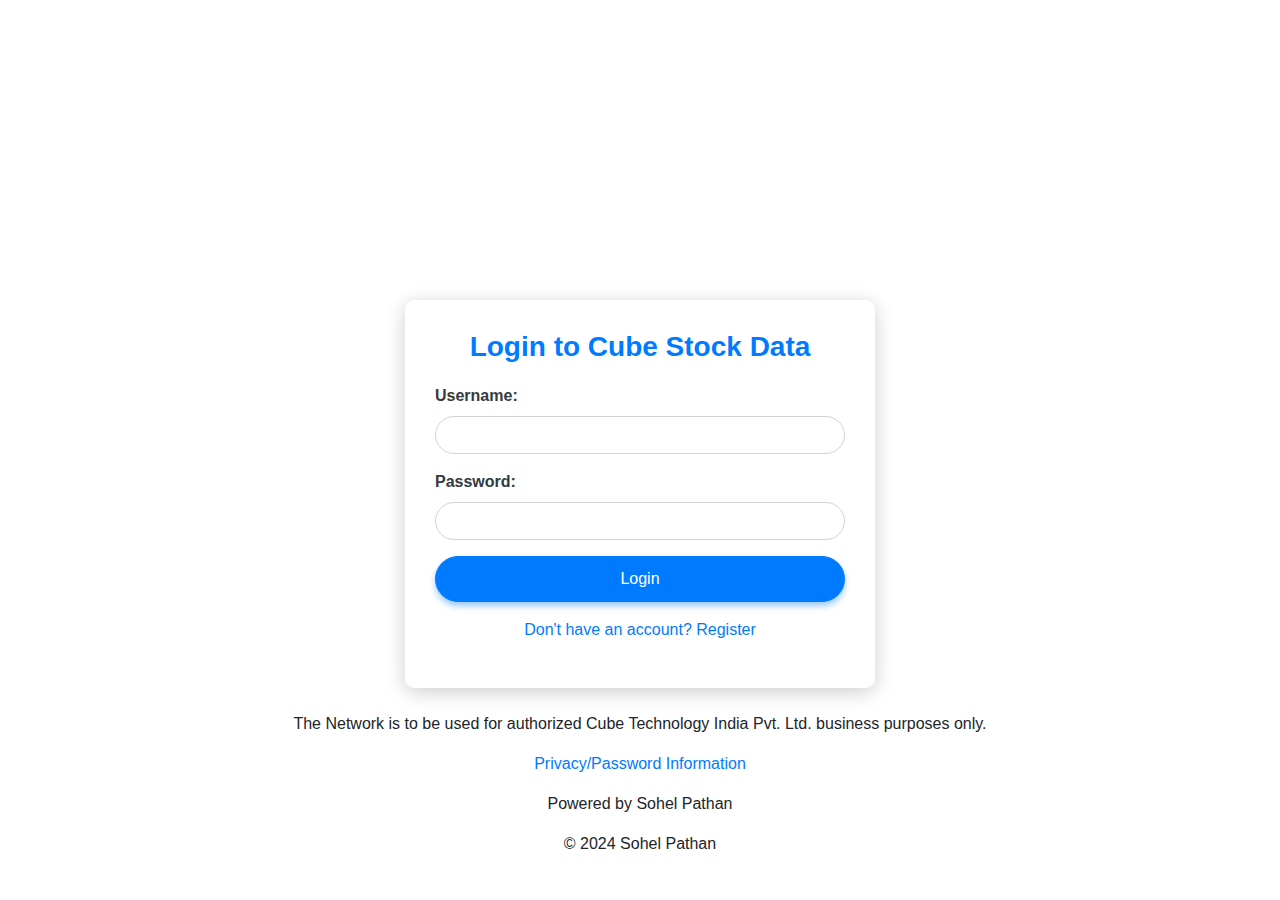
<file: templates/login.html>
<!DOCTYPE html>
<html lang="en">
<head>
    <meta charset="UTF-8">
    <meta name="viewport" content="width=device-width, initial-scale=1.0">
    <title>Login - Cube Stock Data</title>
    <link href="https://stackpath.bootstrapcdn.com/bootstrap/4.5.2/css/bootstrap.min.css" rel="stylesheet">
    <style>
    
        .container {
            max-width: 500px;
            margin-top: 300px;
        }

        .form-container {
            background: rgba(255, 255, 255, 0.9);
            border-radius: 10px;
            padding: 30px;
            box-shadow: 0px 4px 20px rgba(0, 0, 0, 0.2);
        }

        h3 {
            color: #007bff;
            margin-bottom: 20px;
            font-weight: bold;
        }

        .btn-primary {
            background-color: #007bff;
            border-color: #007bff;
            padding: 10px 20px;
            border-radius: 50px;
            box-shadow: 0px 4px 6px rgba(0, 123, 255, 0.4);
        }

        .btn-primary:hover {
            background-color: #0056b3;
        }

        .form-group label {
            font-weight: bold;
            color: #343a40;
        }

        .form-control {
            border-radius: 1000px;
            padding: 15px;
        }

        .register-link {
            color: #007bff;
        }

        .register-link:hover {
            color: #0056b3;
            text-decoration: underline;
        }

    </style>
</head>
<body>

    <!-- Login Form -->
    <div class="container">
        <div class="form-container">
            <h3 class="text-center">Login to Cube Stock Data</h3>
            <form action="/login" method="POST">
                <div class="form-group">
                    <label for="username">Username:</label>
                    <input type="text" id="username" name="username" class="form-control" required>
                </div>
                <div class="form-group">
                    <label for="password">Password:</label>
                    <input type="password" id="password" name="password" class="form-control" required>
                </div>
                <button type="submit" class="btn btn-primary btn-block">Login</button>
            </form>
            <p class="text-center mt-3">
                <a href="/register" class="register-link">Don't have an account? Register</a>
            </p>
        </div>
    </div>

    <!-- Notice -->
    <div class="text-center text-black mt-4">
        <p>The Network is to be used for authorized Cube Technology India Pvt. Ltd. business purposes only.</p>
        <p><a href="#" class="register-link">Privacy/Password Information</a></p>
        <p>Powered by Sohel Pathan</p>
        <p>&copy; 2024 Sohel Pathan</p>
    </div>
    

    <!-- Include Bootstrap JS and dependencies -->
    <script src="https://code.jquery.com/jquery-3.5.1.slim.min.js"></script>
    <script src="https://cdn.jsdelivr.net/npm/@popperjs/core@2.5.2/dist/umd/popper.min.js"></script>
    <script src="https://stackpath.bootstrapcdn.com/bootstrap/4.5.2/js/bootstrap.min.js"></script>
</body>
</html>
</file>
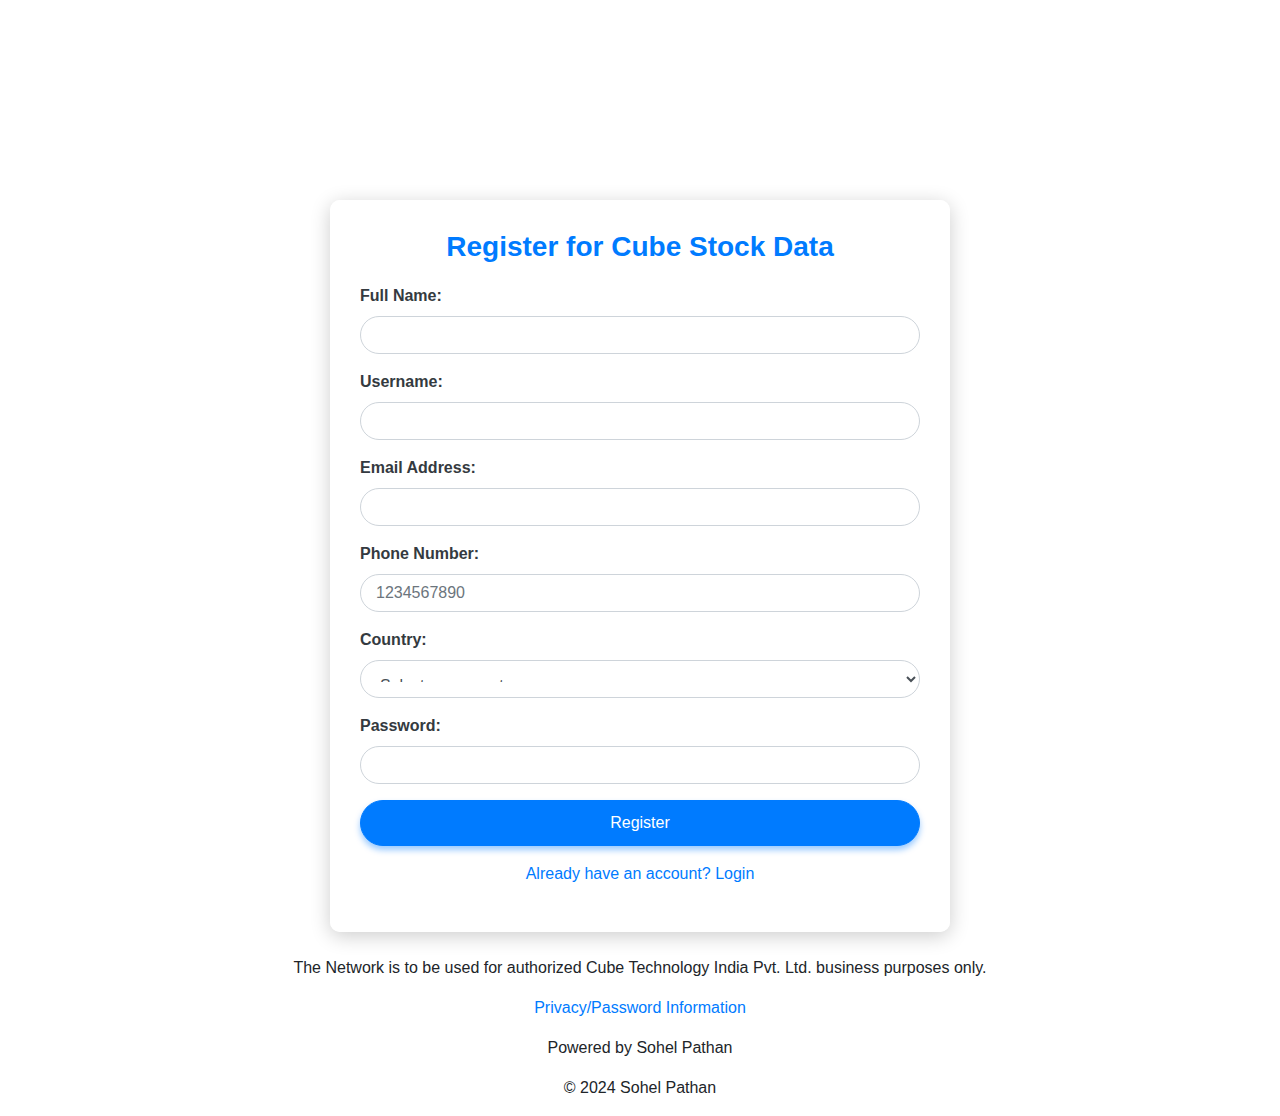
<file: templates/register.html>
<!DOCTYPE html>
<html lang="en">
<head>
    <meta charset="UTF-8">
    <meta name="viewport" content="width=device-width, initial-scale=1.0">
    <title>Register - Cube Stock Data</title>
    <link href="https://stackpath.bootstrapcdn.com/bootstrap/4.5.2/css/bootstrap.min.css" rel="stylesheet">
    <style>
        .container {
            max-width: 650px;
            margin-top: 200px;
        }

        .form-container {
            background: rgba(255, 255, 255, 0.9);
            border-radius: 10px;
            padding: 30px;
            box-shadow: 0px 4px 20px rgba(0, 0, 0, 0.2);
        }

        h3 {
            color: #007bff;
            margin-bottom: 20px;
            font-weight: bold;
        }

        .btn-primary {
            background-color: #007bff;
            border-color: #007bff;
            padding: 10px 20px;
            border-radius: 50px;
            box-shadow: 0px 4px 6px rgba(0, 123, 255, 0.4);
        }

        .btn-primary:hover {
            background-color: #0056b3;
        }

        .form-group label {
            font-weight: bold;
            color: #343a40;
        }

        .form-control {
            border-radius: 1000px;
            padding: 15px;
        }

        .login-link {
            color: #007bff;
        }

        .login-link:hover {
            color: #0056b3;
            text-decoration: underline;
        }
    </style>
</head>
<body>

    <!-- Register Form -->
    <div class="container">
        <div class="form-container">
            <h3 class="text-center">Register for Cube Stock Data</h3>
            <form action="/register" method="POST">
                <div class="form-group">
                    <label for="name">Full Name:</label>
                    <input type="text" id="name" name="name" class="form-control" required>
                </div>
                <div class="form-group">
                    <label for="username">Username:</label>
                    <input type="text" id="username" name="username" class="form-control" required>
                </div>
                <div class="form-group">
                    <label for="email">Email Address:</label>
                    <input type="email" id="email" name="email" class="form-control" required>
                </div>
                <div class="form-group">
                    <label for="phone">Phone Number:</label>
                    <input type="tel" id="phone" name="phone" class="form-control" pattern="[0-9]{10}" placeholder="1234567890" required>
                </div>
                <div class="form-group">
                    <label for="country">Country:</label>
                    <select id="country" name="country" class="form-control" required>
                        <option value="" disabled selected>Select your country</option>
                        <option value="India">India</option>
                        <option value="USA">USA</option>
                        <option value="UK">UK</option>
                        <option value="Canada">Canada</option>
                    </select>
                </div>
                <div class="form-group">
                    <label for="password">Password:</label>
                    <input type="password" id="password" name="password" class="form-control" required>
                </div>
                <button type="submit" class="btn btn-primary btn-block">Register</button>
            </form>
            <p class="text-center mt-3">
                <a href="/login" class="login-link">Already have an account? Login</a>
            </p>
        </div>
    </div>

    <!-- Notice -->
    <div class="text-center text-black mt-4">
        <p>The Network is to be used for authorized Cube Technology India Pvt. Ltd. business purposes only.</p>
        <p><a href="#" class="login-link">Privacy/Password Information</a></p>
        <p>Powered by Sohel Pathan</p>
        <p>&copy; 2024 Sohel Pathan</p>
    </div>

    <!-- Include Bootstrap JS and dependencies -->
    <script src="https://code.jquery.com/jquery-3.5.1.slim.min.js"></script>
    <script src="https://cdn.jsdelivr.net/npm/@popperjs/core@2.5.2/dist/umd/popper.min.js"></script>
    <script src="https://stackpath.bootstrapcdn.com/bootstrap/4.5.2/js/bootstrap.min.js"></script>
</body>
</html>
</file>
